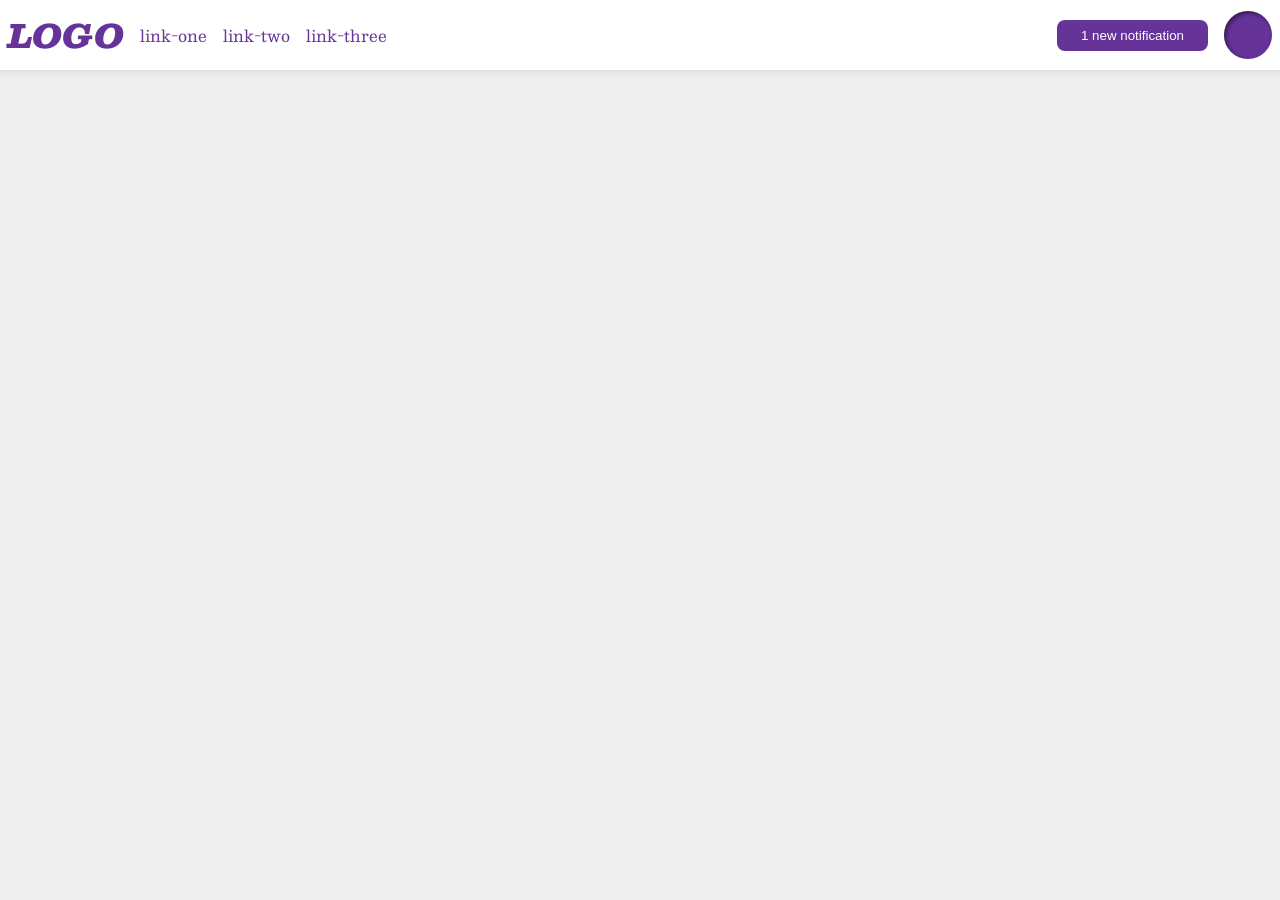
<file: foundations/flex/03-flex-header-2/index.html>
<!DOCTYPE html>
<html lang="en">
  <head>
    <meta charset="UTF-8">
    <meta http-equiv="X-UA-Compatible" content="IE=edge">
    <meta name="viewport" content="width=device-width, initial-scale=1.0">
    <title>Flex Header 2</title>
    <link rel="stylesheet" href="style.css">
  </head>
  <body>
    <div class="header">
      <div class="left-parts">
      <div class="logo">
        LOGO
      </div>
      <ul class="links">
        <li><a href="https://google.com">link-one</a></li>
        <li><a href="https://google.com">link-two</a></li>
        <li><a href="https://google.com">link-three</a></li>
      </ul>
      </div>
      <div class="right-parts">
      <button class="notifications">
        1 new notification
      </button>
      <div class="profile-image"></div>
      </div>
    </div>
  </body>
</html>
</file>
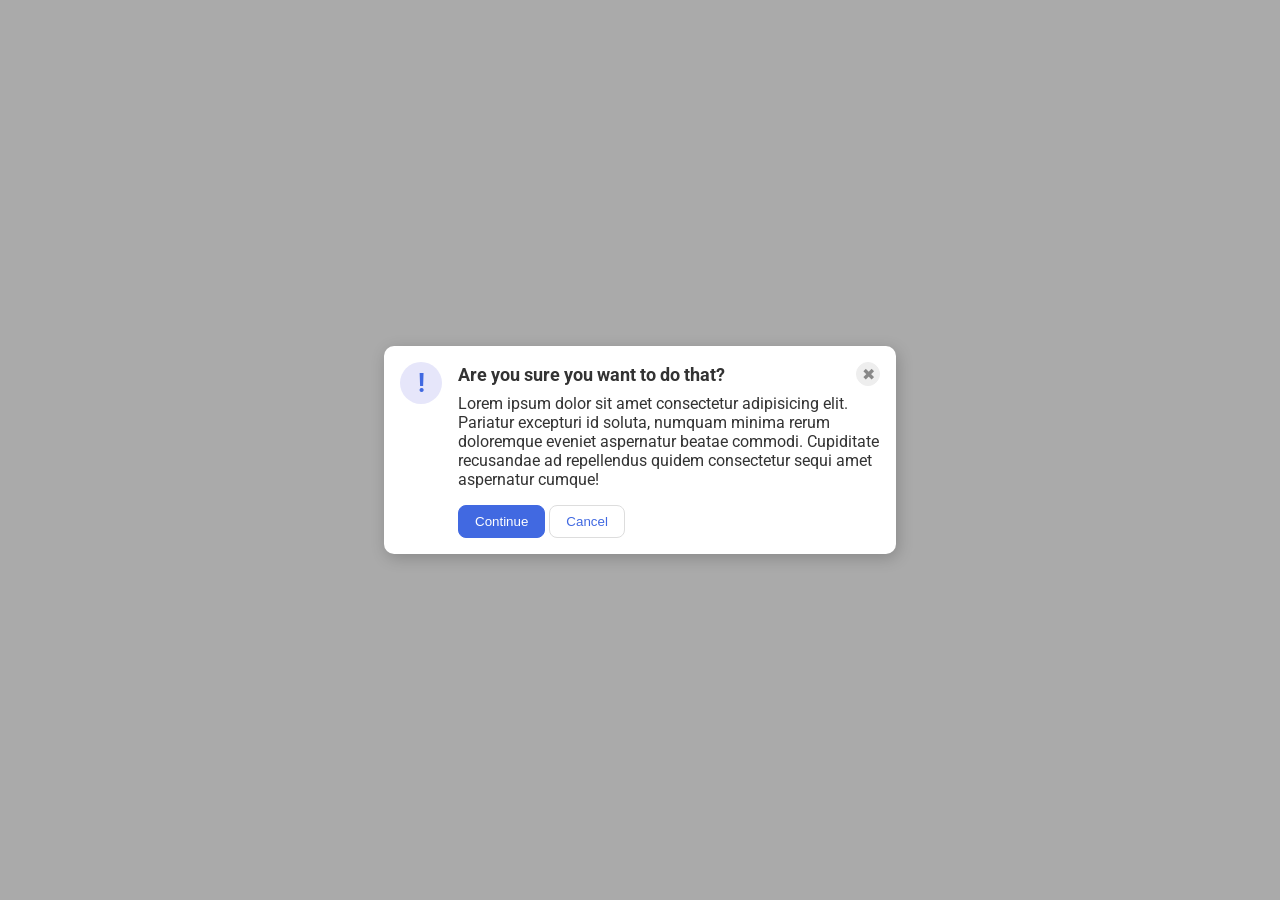
<file: foundations/flex/05-flex-modal/index.html>
<!DOCTYPE html>
<html lang="en">
  <head>
    <meta charset="UTF-8">
    <meta http-equiv="X-UA-Compatible" content="IE=edge">
    <meta name="viewport" content="width=device-width, initial-scale=1.0">
    <link rel="stylesheet" href="style.css">
    <title>Modal</title>
  </head>
  <body>
    <div class="modal">
      <div class="icon">!</div>
      <div class="container">
      <div class="header">Are you sure you want to do that?
        <button class="close-button">✖</button>
        </div>
      <div class="text">Lorem ipsum dolor sit amet consectetur adipisicing elit. Pariatur excepturi id soluta, numquam minima rerum doloremque eveniet aspernatur beatae commodi. Cupiditate recusandae ad repellendus quidem consectetur sequi amet aspernatur cumque!</div>
      <button class="continue">Continue</button>
      <button class="cancel">Cancel</button>
      </div>
    </div>
  </body>
</html>
</file>
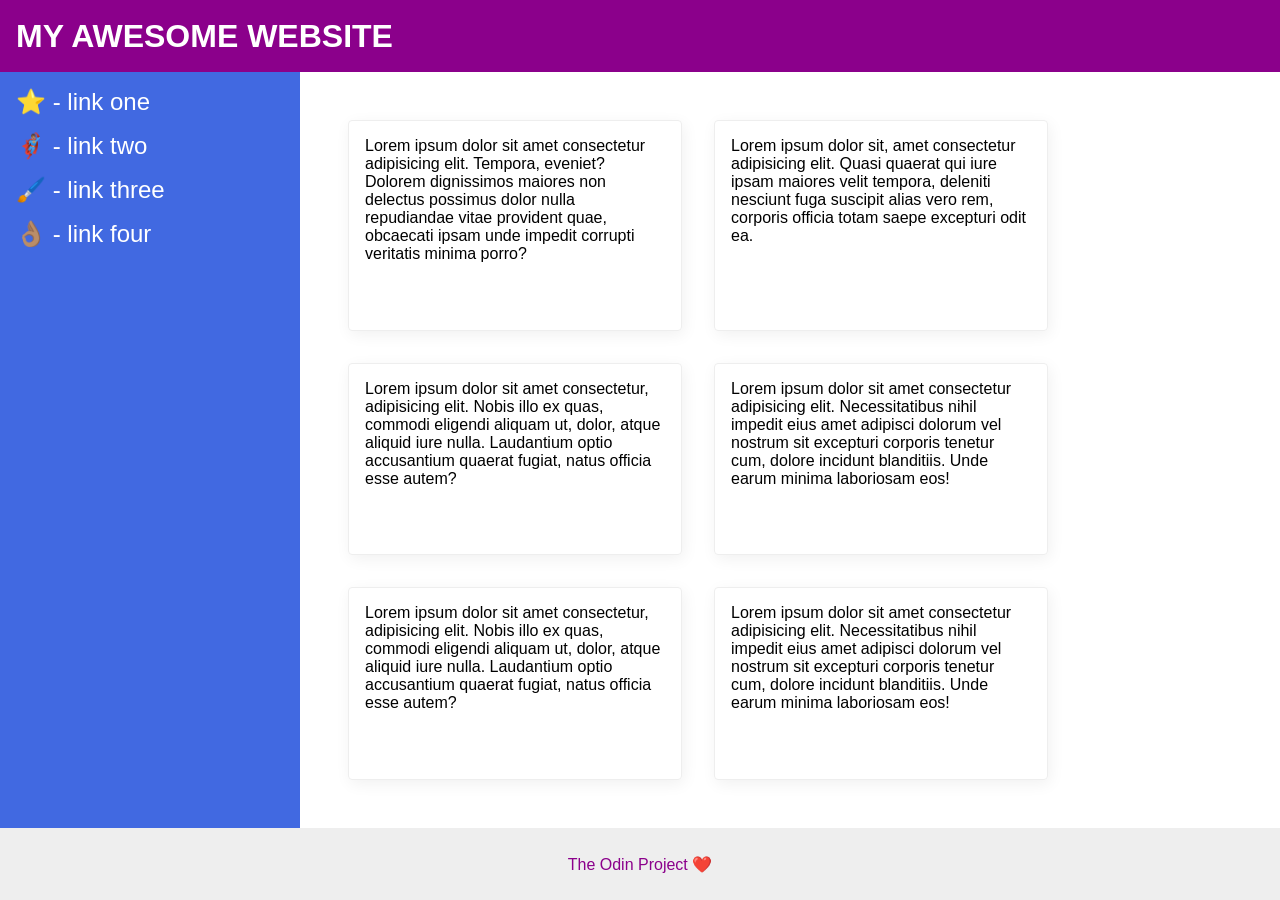
<file: foundations/flex/07-flex-layout-2/index.html>
<!DOCTYPE html>
<html lang="en">
  <head>
    <meta charset="UTF-8">
    <meta http-equiv="X-UA-Compatible" content="IE=edge">
    <meta name="viewport" content="width=device-width, initial-scale=1.0">
    <title>The Holy Grail</title>
    <link rel="stylesheet" href="style.css">
  </head>
  <body>
    <div class="header">
      MY AWESOME WEBSITE
    </div>
    
    <div class="center">
    <div class="sidebar">
      <ul>
        <li><a href="#">⭐ - link one</a></li>
        <li><a href="#">🦸🏽‍♂️ - link two</a></li>
        <li><a href="#">🖌️ - link three</a></li>
        <li><a href="#">👌🏽 - link four</a></li>
      </ul>
    </div>
    <div class="cards">
    <div class="card">Lorem ipsum dolor sit amet consectetur adipisicing elit. Tempora, eveniet? Dolorem dignissimos maiores non delectus possimus dolor nulla repudiandae vitae provident quae, obcaecati ipsam unde impedit corrupti veritatis minima porro?</div>
    <div class="card">Lorem ipsum dolor sit, amet consectetur adipisicing elit. Quasi quaerat qui iure ipsam maiores velit tempora, deleniti nesciunt fuga suscipit alias vero rem, corporis officia totam saepe excepturi odit ea.</div>
    <div class="card">Lorem ipsum dolor sit amet consectetur, adipisicing elit. Nobis illo ex quas, commodi eligendi aliquam ut, dolor, atque aliquid iure nulla. Laudantium optio accusantium quaerat fugiat, natus officia esse autem?</div>
    <div class="card">Lorem ipsum dolor sit amet consectetur adipisicing elit. Necessitatibus nihil impedit eius amet adipisci dolorum vel nostrum sit excepturi corporis tenetur cum, dolore incidunt blanditiis. Unde earum minima laboriosam eos!</div>
    <div class="card">Lorem ipsum dolor sit amet consectetur, adipisicing elit. Nobis illo ex quas, commodi eligendi aliquam ut, dolor, atque aliquid iure nulla. Laudantium optio accusantium quaerat fugiat, natus officia esse autem?</div>
    <div class="card">Lorem ipsum dolor sit amet consectetur adipisicing elit. Necessitatibus nihil impedit eius amet adipisci dolorum vel nostrum sit excepturi corporis tenetur cum, dolore incidunt blanditiis. Unde earum minima laboriosam eos!</div>
    </div>
    </div>
    <div class="footer">
      The Odin Project ❤️
    </div>
  </body>
</html>
</file>
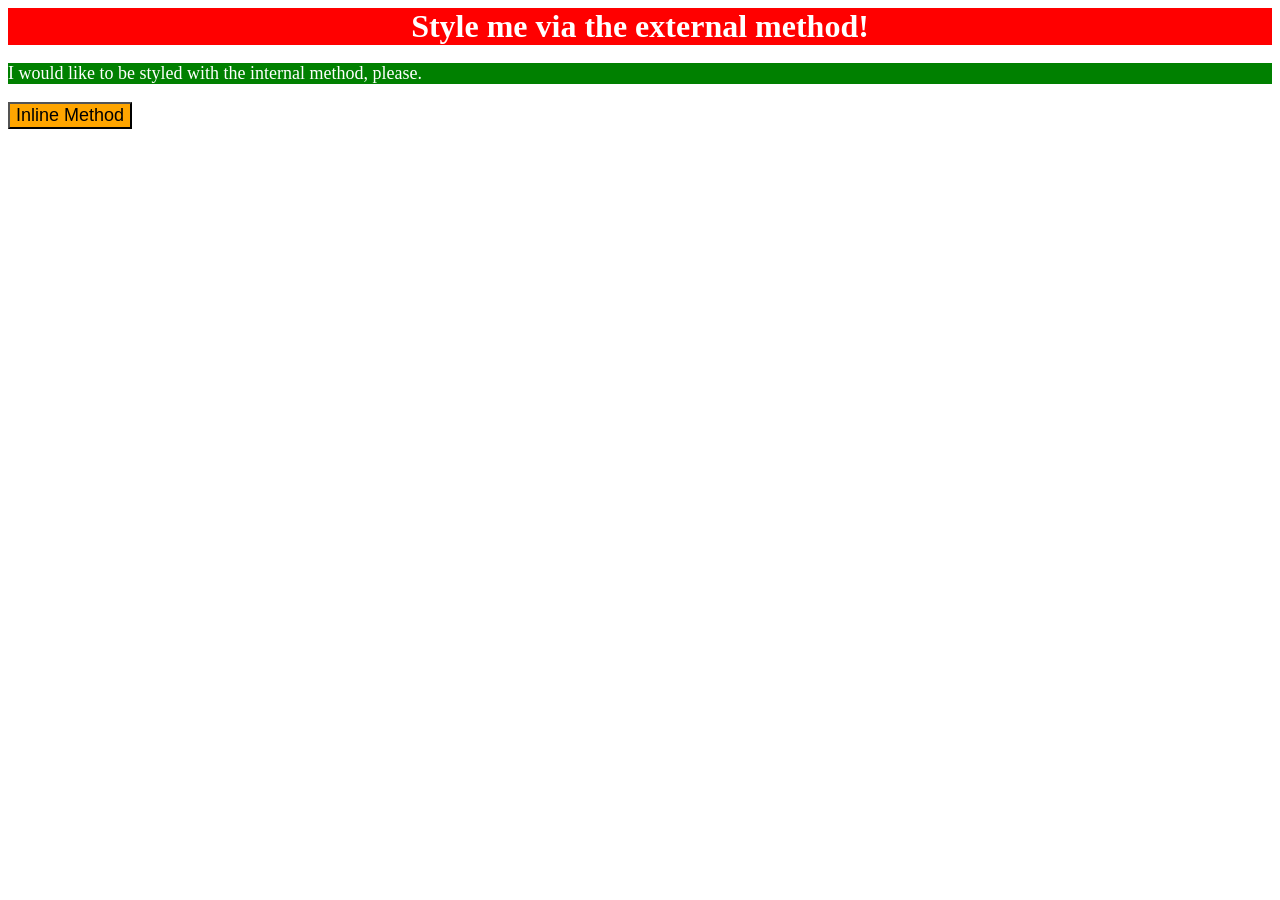
<file: foundations/intro-to-css/01-css-methods/index.html>
<!DOCTYPE html>
<html lang="en">
  <head>
    <meta charset="UTF-8">
    <meta http-equiv="X-UA-Compatible" content="IE=edge">
    <meta name="viewport" content="width=device-width, initial-scale=1.0">
    <title>Methods for Adding CSS</title>
    <link rel="stylesheet" href="style.css">
    <style>
      p {
        background-color: green;
        color: white;
        font-size: 18px;
      }
    </style>
  </head>
  <body>
    <div>Style me via the external method!</div>
    <p>I would like to be styled with the internal method, please.</p>
    <button style="background-color: orange; font-size: 18px;">Inline Method</button>
  </body>
</html>
</file>
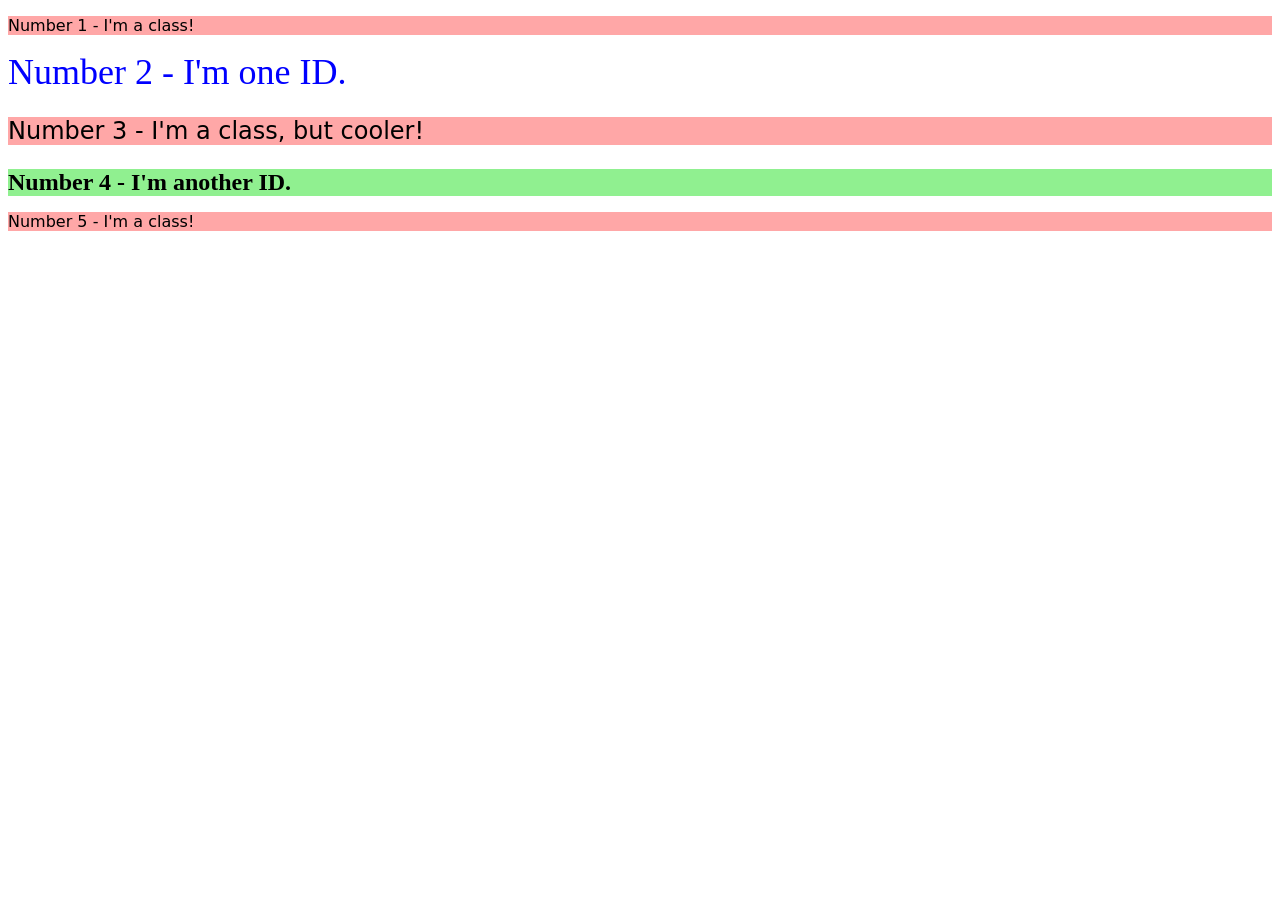
<file: foundations/intro-to-css/02-class-id-selectors/index.html>
<!DOCTYPE html>
<html lang="en">
  <head>
    <meta charset="UTF-8">
    <meta http-equiv="X-UA-Compatible" content="IE=edge">
    <meta name="viewport" content="width=device-width, initial-scale=1.0">
    <title>Class and ID Selectors</title>
    <link rel="stylesheet" href="style.css">
  </head>
  <body>
    <p class="odd">Number 1 - I'm a class!</p>
    <div id="two">Number 2 - I'm one ID.</div>
    <p class="odd adjust-font-size" >Number 3 - I'm a class, but cooler!</p>
    <div id="four" class="adjust-font-size">Number 4 - I'm another ID.</div>
    <p class="odd">Number 5 - I'm a class!</p>
  </body>
</html>
</file>
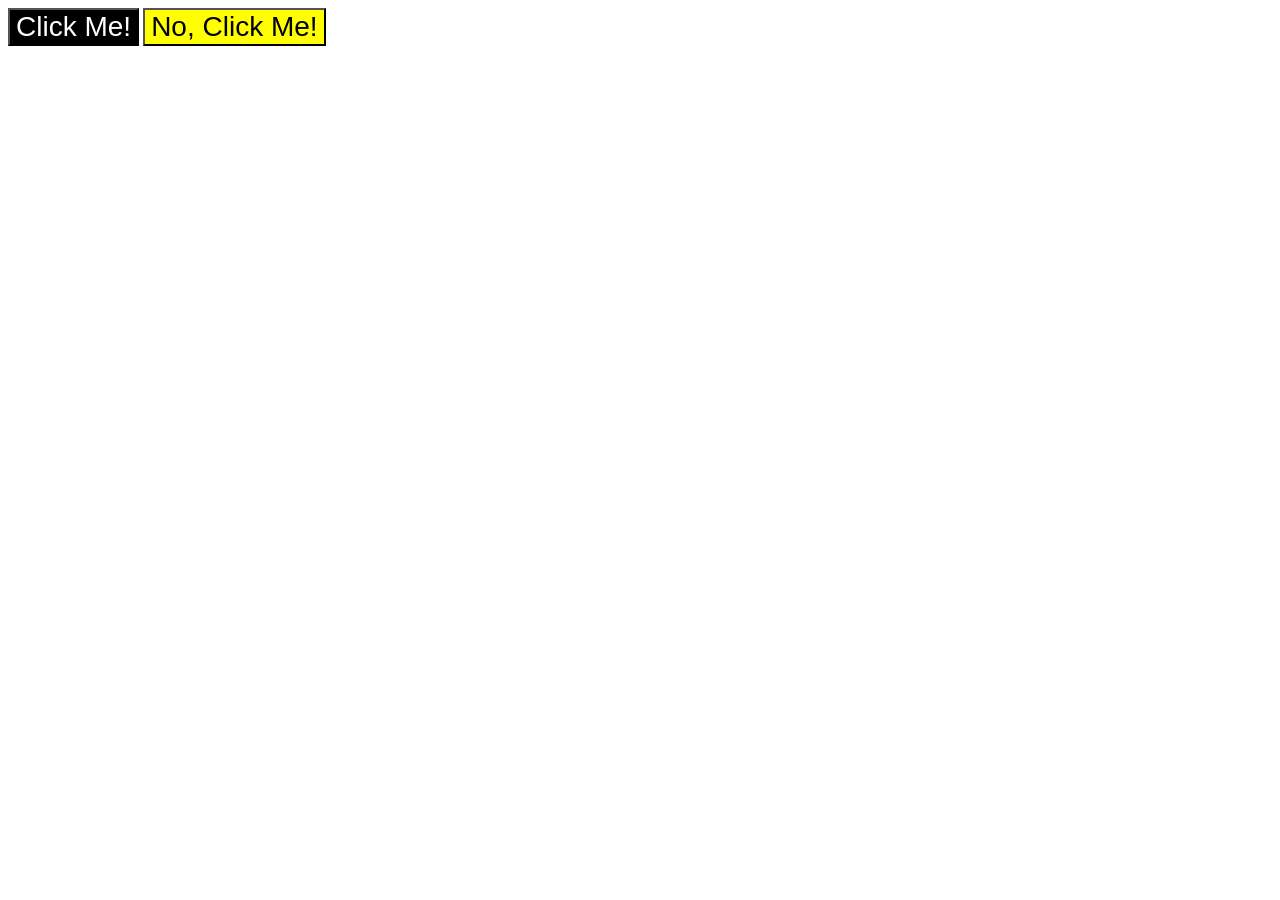
<file: foundations/intro-to-css/03-grouping-selectors/index.html>
<!DOCTYPE html>
<html lang="en">
  <head>
    <meta charset="UTF-8">
    <meta http-equiv="X-UA-Compatible" content="IE=edge">
    <meta name="viewport" content="width=device-width, initial-scale=1.0">
    <title>Grouping Selectors</title>
    <link rel="stylesheet" href="style.css">
  </head>
  <body>
    <button class="inverted">Click Me!</button>
    <button class="fancy">No, Click Me!</button>
  </body>
</html>
</file>
<file: foundations/flex/03-flex-header-2/style.css>
/* this is some magical font-importing.  
you'll learn about it later. */
@import url('https://fonts.googleapis.com/css2?family=Besley:ital,wght@0,400;1,900&display=swap');

body {
  margin: 0;
  background: #eee;
  font-family: Besley, serif;
}

.header {
  background: white;
  border-bottom: 1px solid #ddd;
  box-shadow: 0 0 8px rgba(0,0,0,.1);
  display: flex;
  align-items: center;
  justify-content: space-between;
  padding: 8px;

}

.profile-image {
  background: rebeccapurple;
  box-shadow: inset 2px 2px 4px rgba(0,0,0,.5);
  border-radius: 50%;
  width: 48px;
  height: 48px;
}

.logo {
  color: rebeccapurple;
  font-size: 32px;
  font-weight: 900;
  font-style: italic;
}

button {
  border: none;
  border-radius: 8px;
  background: rebeccapurple;
  color: white;
  padding: 8px 24px;
}

a {
  /* this removes the line under our links */
  text-decoration: none;
  color: rebeccapurple;
}

ul {
  list-style-type: none;
  display: flex;
  gap: 16px;
  padding: 0;
  margin: 0;
}

.left-parts,
.right-parts {
  display: flex;
  align-items: center;
  gap: 16px;
}
</file>
<file: foundations/flex/05-flex-modal/style.css>
@import url('https://fonts.googleapis.com/css2?family=Roboto:wght@400;700&display=swap');

html, body {
  height: 100%;
}

body {
  font-family: Roboto, sans-serif;
  margin: 0;
  background: #aaa;
  color: #333;
  /* I'll give you this one for free lol */
  display: flex;
  align-items: center;
  justify-content: center;
}

.modal {
  background: white;
  width: 480px;
  border-radius: 10px;
  box-shadow: 2px 4px 16px rgba(0,0,0,.2);
  display: flex;
  gap: 16px;
  padding: 16px;
}

.icon {
  color: royalblue;
  font-size: 26px;
  font-weight: 700;
  background: lavender;
  width: 42px;
  height: 42px;
  border-radius: 50%;
  display: flex;
  align-items: center;
  justify-content: center;
  flex-shrink: 0;
}

.close-button {
  background: #eee;
  border-radius: 50%;
  color: #888;
  font-weight: 400;
  font-size: 16px;
  height: 24px;
  width: 24px;
  display: flex;
  align-items: center;
  justify-content: center;
  border: 1px solid #eee;
  padding: 0;
}

button {
  cursor: pointer;
  padding: 8px 16px;
  border-radius: 8px;
}

button.continue {
  background: royalblue;
  border: 1px solid royalblue;
  color: white;
}

button.cancel {
  background: white;
  border: 1px solid #ddd;
  color: royalblue;
}

.header {
  display: flex;
  align-items: center;
  justify-content: space-between;
  font-size: 18px;
  font-weight: 700;
  margin-bottom: 8px;
}

.text {
  margin-bottom: 16px;
}
</file>
<file: foundations/flex/07-flex-layout-2/style.css>
body {
  font-family: -apple-system, BlinkMacSystemFont, 'Segoe UI', Roboto, Oxygen, Ubuntu, Cantarell, 'Open Sans', 'Helvetica Neue', sans-serif;
  margin: 0;
  min-height: 100vh;
  display: flex;
  flex-direction: column;  
}

.header {
  height: 72px;
  background: darkmagenta;
  color: white;
  font-size: 32px;
  font-weight: 900;
  padding: 0 16px;
  display: flex;
  align-items: center;
}

.footer {
  height: 72px;
  background: #eee;
  color: darkmagenta;
  display: flex;
  align-items: center;
  justify-content: center;
}

.sidebar {
  width: 300px;
  background: royalblue;
  box-sizing: border-box;
  flex-shrink: 0;
  padding: 16px;
}

.card {
  border: 1px solid #eee;
  box-shadow: 2px 4px 16px rgba(0,0,0,.06);
  border-radius: 4px;
  width: 300px;
  padding: 16px;
  
}

.center{
  flex: 1;
  display: flex;
}

a {
  text-decoration: none;
  color: white;
  font-size: 24px;
}

ul{
    list-style: none;
    padding: 0;
    margin: 0;
}

.cards {
  display: flex;
  flex-wrap: wrap;
  padding: 48px;
  gap: 32px;
}

li {
  margin-bottom: 16px;
}
</file>
<file: foundations/intro-to-css/01-css-methods/style.css>
div {
  background-color: red;
  color: white;
  font-size: 32px;
  text-align: center;
  font-weight: bold;
}
</file>
<file: foundations/intro-to-css/02-class-id-selectors/style.css>
.odd {
    background-color:rgb(255, 167, 167);
    font-family: Verdana, "DejaVu Sans", sans-serif;
}

.adjust-font-size {
    font-size: 24px;
}

#two {
   color: blue; 
   font-size: 36px;
}

#four {
    background-color: rgb(144, 240, 144);
    font-weight: bold;
}
</file>
<file: foundations/intro-to-css/03-grouping-selectors/style.css>
.inverted,
.fancy {
    font-size: 28px;
    font-family: Helvetica, "Times New Roman" , sans-serif;
}

.inverted {
    background-color: black;
    color: white;
}

.fancy{
    background-color: yellow;
}
</file>
